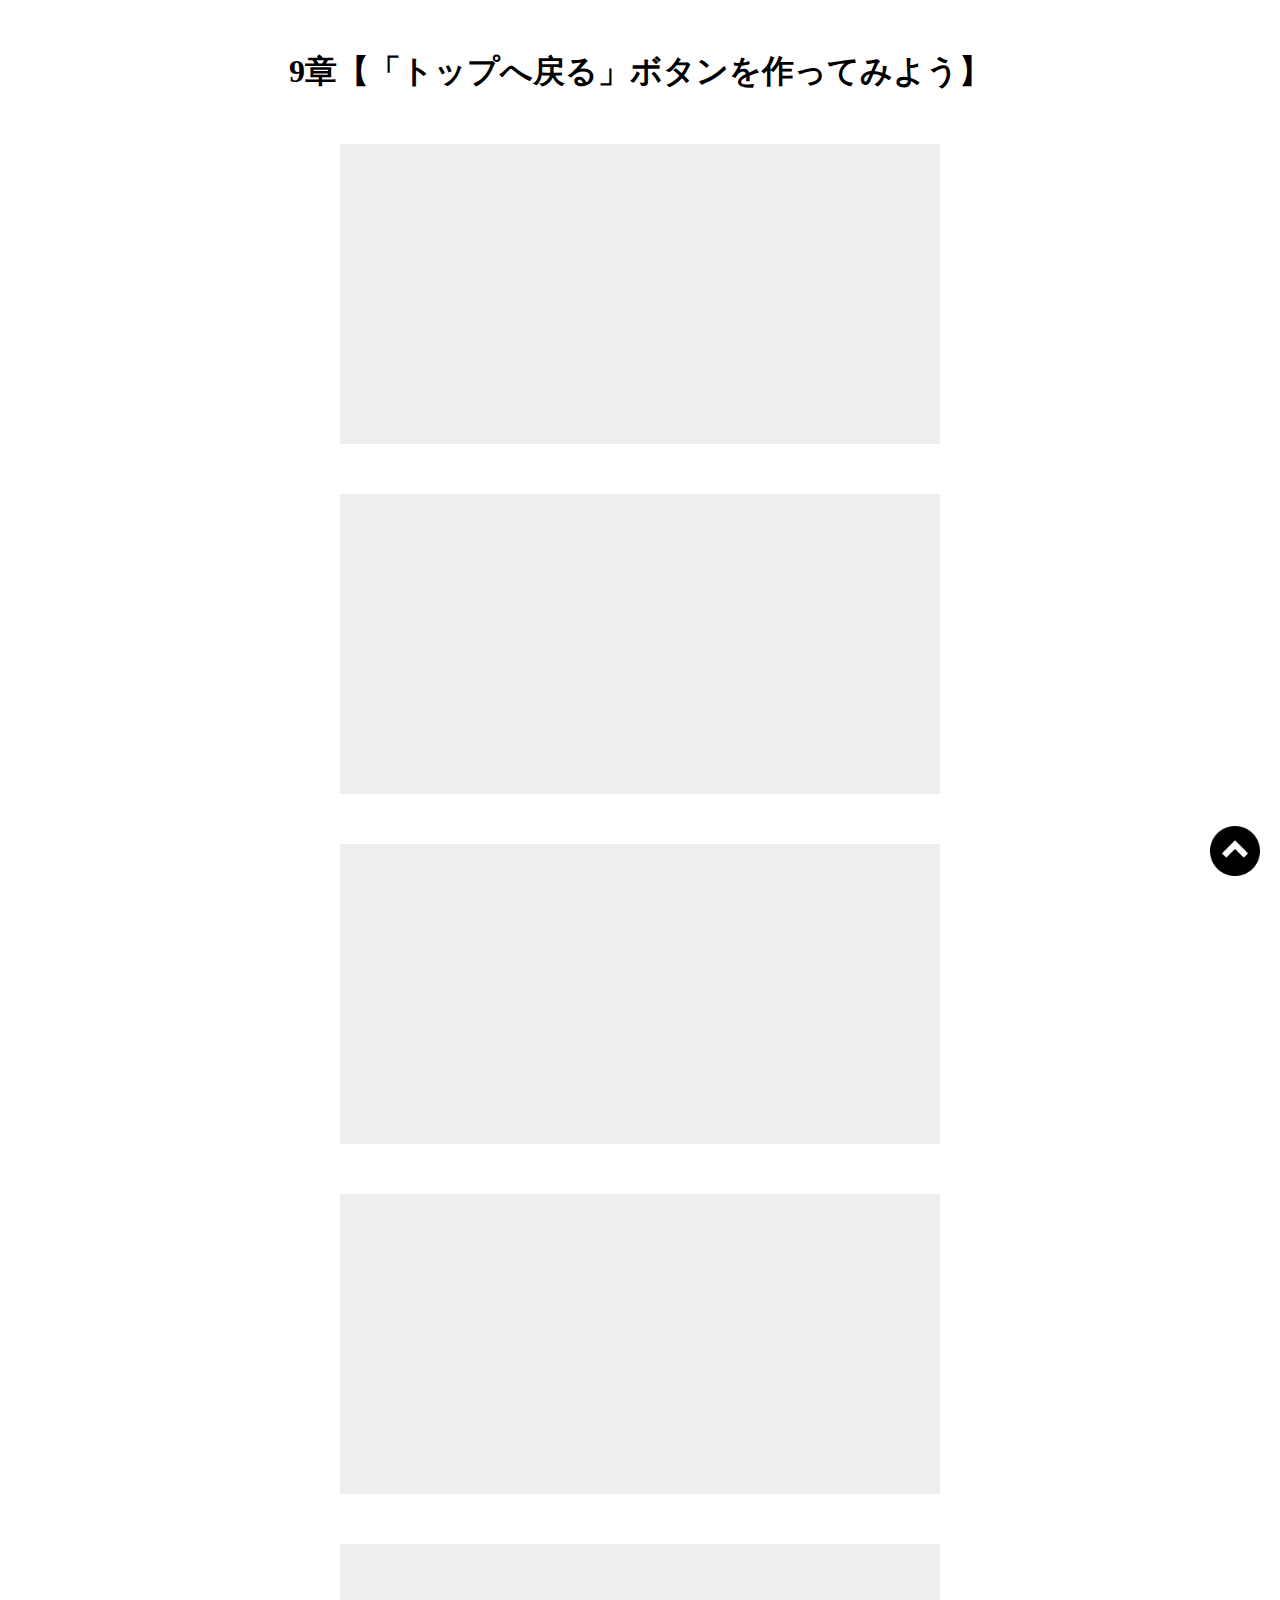
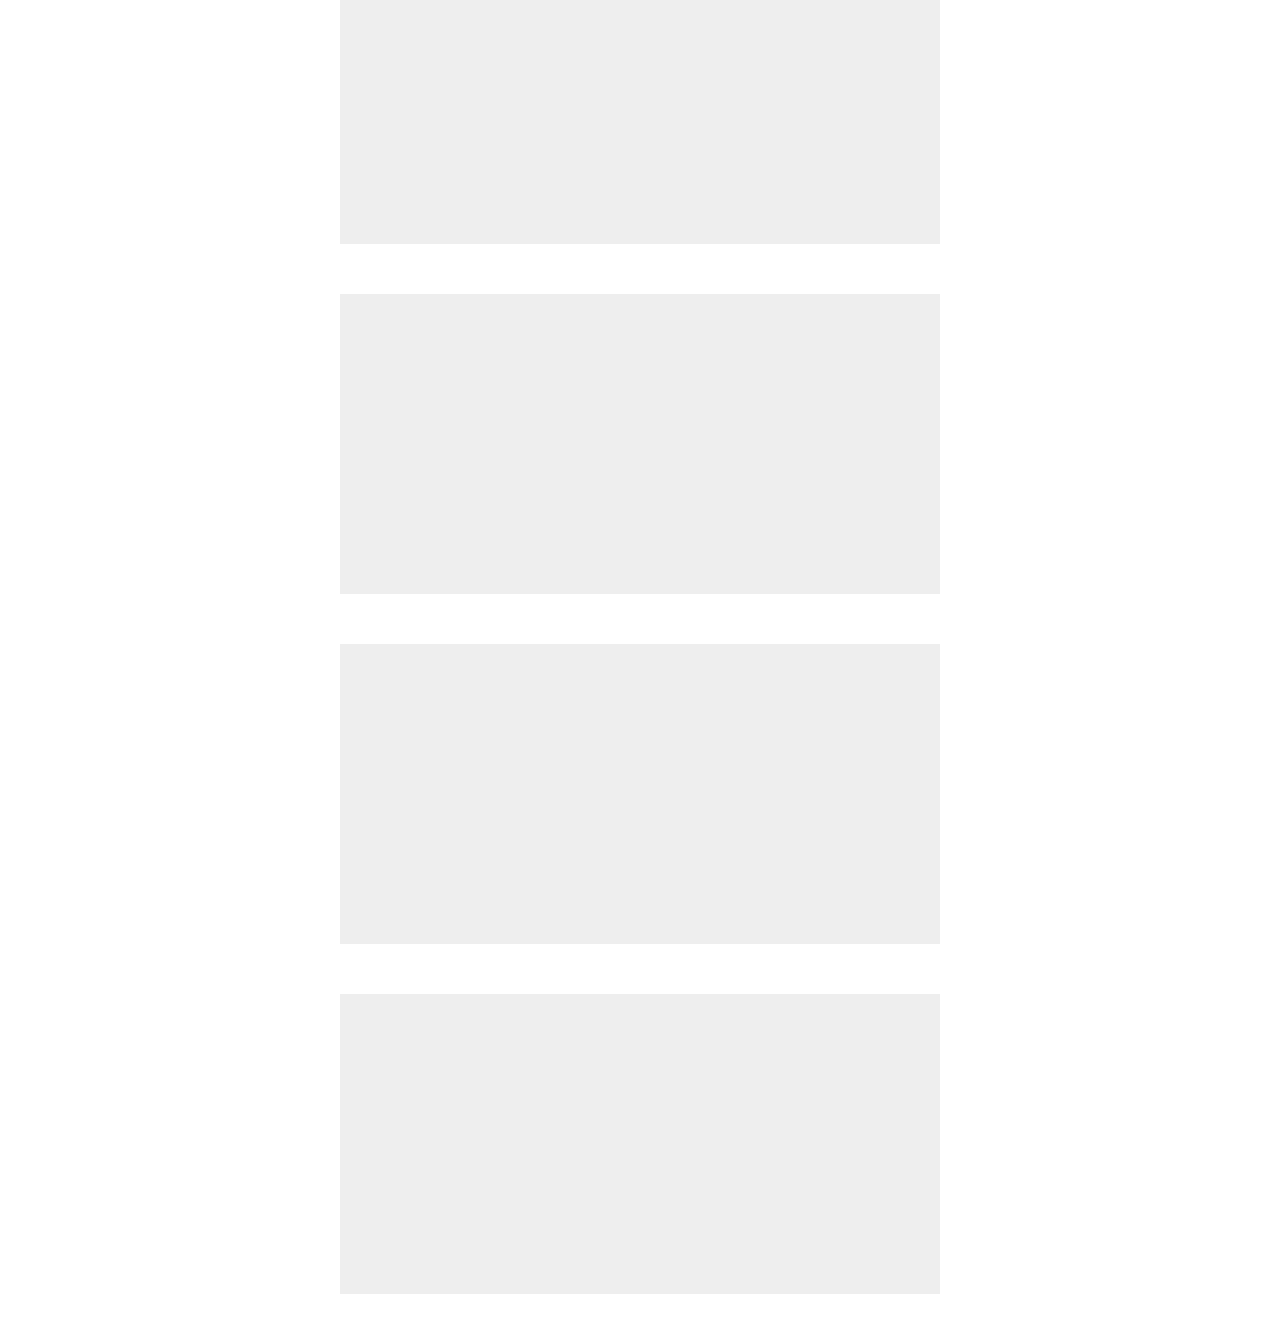
<file: Pagetop-Lesson/index.html>
<!DOCTYPE html>
<html lang="ja">
  <head>
    <meta charset="UTF-8" />
    <meta naame="viewport" content="width=device-width,initial-scale=1.0">
    <title>9章【「トップへ戻る」ボタンを作ってみよう】</title>
    <link rel="stylesheet" href="css/style.css" />
  </head>
  <body>
    <h1>9章【「トップへ戻る」ボタンを作ってみよう】</h1>
    
    <div class="box"></div>
    <div class="box"></div>
    <div class="box"></div>
    <div class="box"></div>
    <div class="box"></div>
    <div class="box"></div>
    <div class="box"></div>
    <div class="box"></div>
    
    <span id="back">
      <a href="#">
        <img src="img/arrow.png" alt="">
      </a>
    </span>
    
    <script src="js/jquery.min.js"></script>
    <script src="js/script.js"></script>
  </body>
</html>
</file>
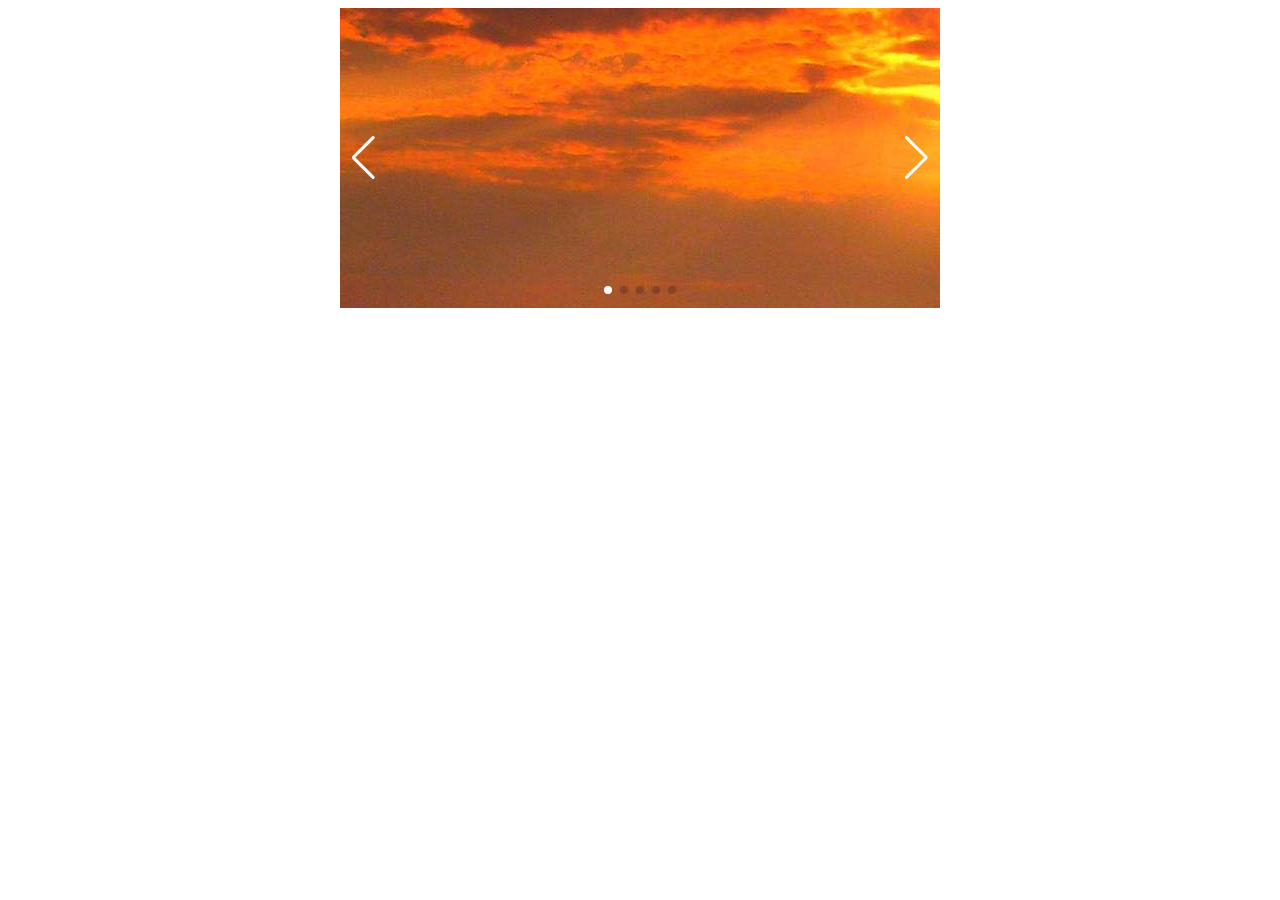
<file: SlideShow-Lesson/index.html>
<!DOCTYPE html>
<html lang="ja">
  <head>
    <meta charset="UTF-8" />
    <link rel="stylesheet" href="https://cdn.jsdelivr.net/npm/swiper@8/swiper-bundle.min.css"/>
    <script src="https://cdn.jsdelivr.net/npm/swiper@8/swiper-bundle.min.js"></script>
    <link rel="stylesheet" href="style.css"/>
    <title>Swiper導入</title>
  </head>
  <body>
    <div class="swiper">
      <div class="swiper-wrapper">
        <div class="swiper-slide">
          <img src="img/nature-1.jpg" alt="">
        </div>
        <div class="swiper-slide">
          <img src="img/nature-2.jpg" alt="">
        </div>
        <div class="swiper-slide">
          <img src="img/nature-3.jpg" alt="">
        </div>
        <div class="swiper-slide">
          <img src="img/nature-4.jpg" alt="">
        </div>
        <div class="swiper-slide">
          <img src="img/nature-5.jpg" alt="">
        </div>
      </div>
      <!--ページネーションの要素-->
      <div class="swiper-pagination"></div>
      <!--ナビゲーションボタン（前、次）-->
      <div class="swiper-button-prev"></div>
      <div class="swiper-button-next"></div>
    </div>
    
    <script src="script.js"></script>
  </body>
</html>
</file>
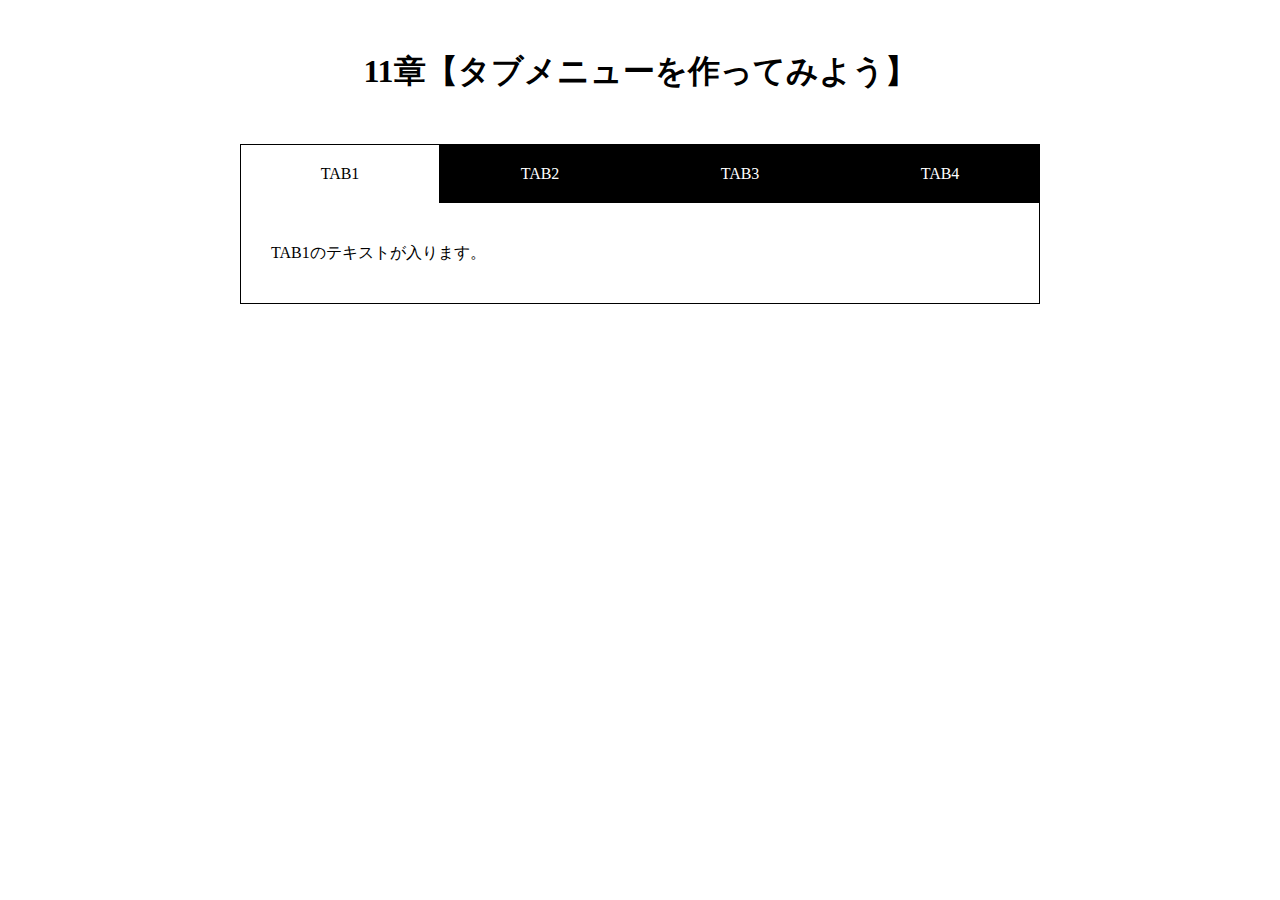
<file: Tabbar-Lesson/index.html>
<!DOCTYPE html>
<html lang="ja">
  <head>
    <meta charset="UTF-8" />
    <meta name="viewport" content="width=device-width, initial-scale=1.0">
    <title>11章【タブメニューを作ってみよう】</title>
    <link rel="stylesheet" href="css/style.css" />
  </head>
  <body>
    <h1>11章【タブメニューを作ってみよう】</h1>
    
    <div class="wrap">
      <ul id="tab-menu">
        <li><a href="#tab1" class="active">TAB1</a></li>
        <li><a href="#tab2" class="">TAB2</a></li>
        <li><a href="#tab3" class="">TAB3</a></li>
        <li><a href="#tab4" class="">TAB4</a></li>
      </ul>
      
      <div id="tab-contents">
        <div id="tab1" class="tab">
          <p>TAB1のテキストが入ります。</p>
        </div>
        <div id="tab2" class="tab">
          <p>TAB2のテキストが入ります。TAB2のテキストが入ります。</p>
        </div>
        <div id="tab3" class="tab">
          <p>TAB3のテキストが入ります。TAB3のテキストが入ります。TAB3のテキストが入ります。</p>
        </div>
        <div id="tab4" class="tab">
          <p>TAB4のテキストが入ります。TAB4のテキストが入ります。TAB4のテキストが入ります。TAB4のテキストが入ります。</p>
        </div>
      </div>
    </div>
    <script src="js/jquery.min.js"></script>
    <script src="js/script.js"></script>
  </body>
</html>
</file>
<file: Pagetop-Lesson/css/style.css>
@charset "UTF-8";

* {
  margin: 0;
  padding: 0;
  box-sizing: border-box;
}

h1 {
  text-align: center;
  margin: 50px 0;
}

.box {
  height: 300px;
  width: 600px;
  margin: 0 auto 50px;
  background-color: #eee;
}

#back {
  position: fixed;
  right: 20px;
  bottom: 20px;
}

#back img {
  width: 50px;
}
</file>
<file: Tabbar-Lesson/css/style.css>
@charset "UTF-8";

* {
  margin: 0;
  padding: 0;
  box-sizing: border-box;
}

h1 {
  text-align: center;
  margin: 50px 0;
}

.wrap {
  width: 90%;
  max-width: 800px;
  margin: 0 auto;
}

#tab-menu {
  display: flex;
}

#tab-menu li {
  list-style-type: none;
  width: 25%;
}

#tab-menu li a {
  color: #fff;
  text-decoration: none;
  display: block;
  padding: 20px;
  text-align: center;
  background: #000;
  border: 1px solid #000;
  border-bottom: none;
}

#tab-menu .active {
  background: #fff;
  color: #000;
}

#tab-contents .tab {
  width: 100%;
  padding: 30px;
  background: #fff;
  border: 1px solid #000;
  border-top: none;
}

#tab-contents p {
  color: #000;
  line-height: 2.5;
}
</file>
<file: SlideShow-Lesson/style.css>
.swiper {
  width: 600px;
  height: 300px;
}

:root {
  --swiper-navigation-color: #ffffff;
  --swiper-pagination-color: #ffffff;
}
</file>
